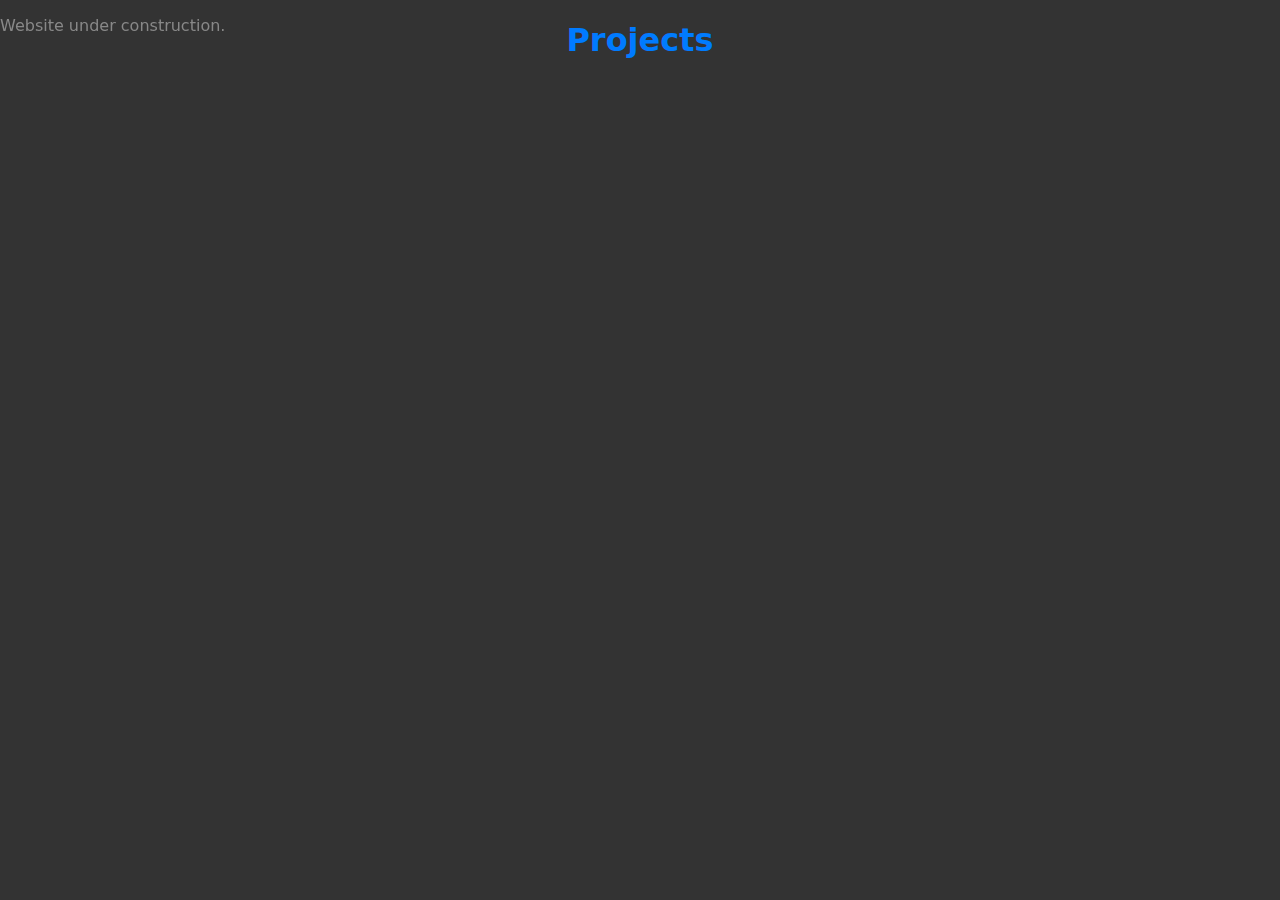
<file: public/index.html>
<!DOCTYPE html>
<html lang="en">

<head>

    <!-- Google tag (gtag.js) -->
    <script async src="https://www.googletagmanager.com/gtag/js?id=G-7F6BK4BQN1"></script>
    <script>
        window.dataLayer = window.dataLayer || [];
        function gtag() { dataLayer.push(arguments); }
        gtag('js', new Date());

        gtag('config', 'G-7F6BK4BQN1');
    </script>

    <meta charset="UTF-8">
    <meta name="viewport" content="width=device-width, initial-scale=1.0">
    <title>Scapeville</title>
    <link rel="icon" type="image/x-icon" href="favicon16.ico">
    <link rel="stylesheet" href="styles.css">
</head>

<body>
    <p class="info">Website under construction.</p>
    <h1>Projects</h1>
    <ul id="repo-list"></ul>
    <script>
        // GitHub API URL
        const apiUrl = "https://api.github.com/users/scapeville/repos";
        // Fetch data from GitHub API
        fetch(apiUrl)
            .then(response => response.json())
            .then(data => {
                const repoList = document.getElementById("repo-list");

                // Repositories to exclude
                const excludedRepoNames = [
                    '.github',
                    'test-fork-Line-O-Saurus',
                    'docs.scapeville.com',
                    'api.scapeville.com',
                    'www.scapeville.com',
                ];

                // Filter out repositories with excluded names
                const filteredData = data.filter(repo => !excludedRepoNames.includes(repo.name));

                filteredData.forEach(repo => {
                    const listItem = document.createElement("li");
                    listItem.innerHTML = `<a href="${repo.html_url}" target="_blank">${repo.name}</a>`;
                    repoList.appendChild(listItem);
                });
            })
            .catch(error => console.error(error));

    </script>
</body>

</html>
</file>
<file: public/styles.css>
body {
    font-family: system-ui, -apple-system, BlinkMacSystemFont, 'Segoe UI', Roboto, Oxygen, Ubuntu, Cantarell, 'Open Sans', 'Helvetica Neue', sans-serif;
    text-align: center;
    background-color: #333;
    color: white;
    margin: 0 21vw;
    padding: 0;
}

p.info {
    position: fixed;
    top: 0;
    left: 0;
    color: #888;
}

h1 {
    color: #007BFF;
}

ul {
    list-style-type: none;
    padding: 0;
}

li {
    margin: 9px 0;
    background-color: #444;
    padding: 7px 11px;
    border-radius: 5px;
    cursor: pointer;
}
li:hover {
    background-color: #555;
}

a {
    color: #007BFF;
    text-decoration: none;
    font-weight: bold;
}
</file>
